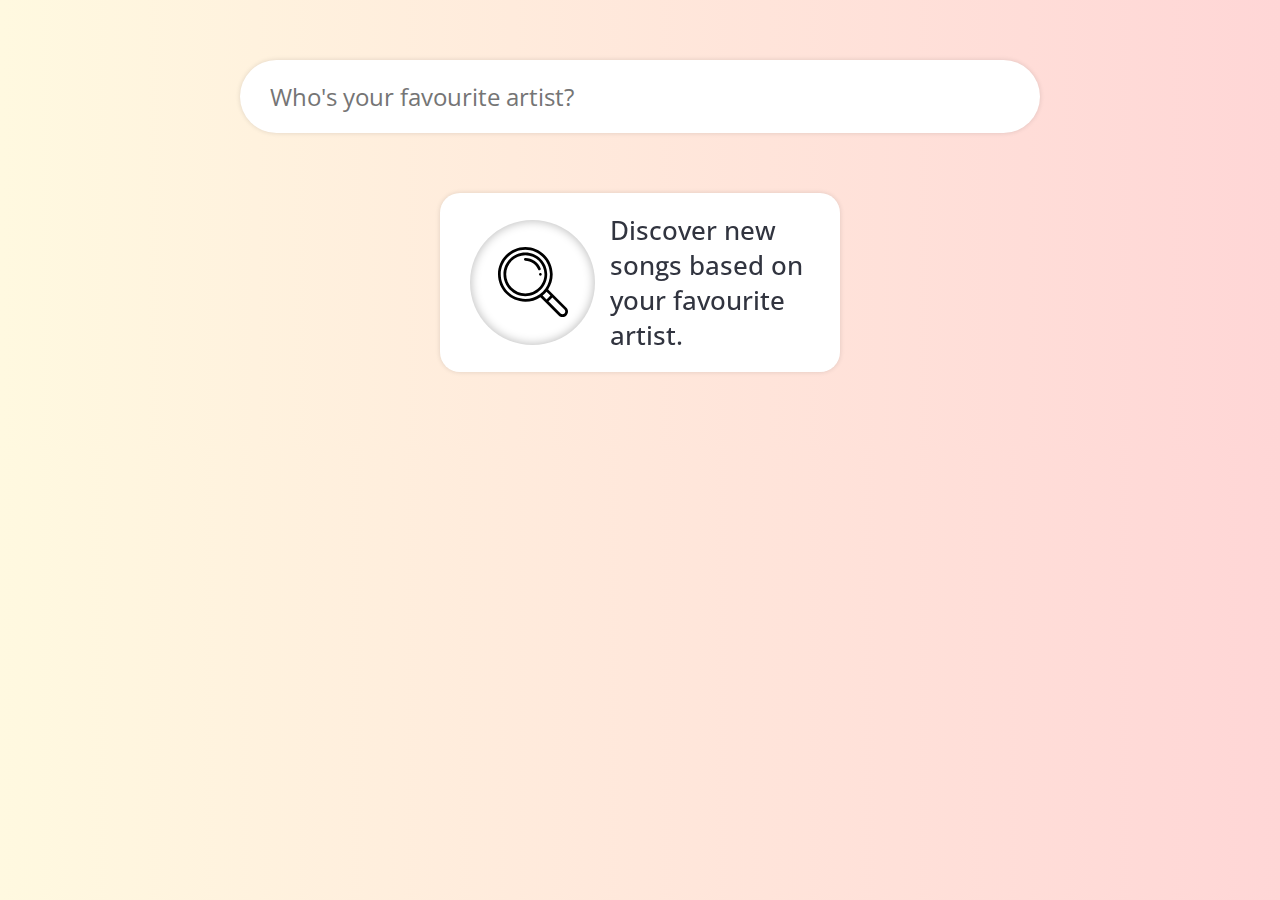
<file: index.html>
<!DOCTYPE html>
<html lang="en">
  <head>
    <meta charset="UTF-8" />
    <meta name="viewport" content="width=device-width, initial-scale=1.0" />

    <title>Who's your favourite artist?</title>

    <meta name="theme-color" content="#31343f" />
    <link rel="stylesheet" href="css/main.css" />
    <link rel="stylesheet" href="css/misc.css" />
  </head>
  <body>
    <input
      type="text"
      name="search-bar"
      id="search-bar"
      class="shadow"
      spellcheck="false"
      placeholder="Who's your favourite artist?"
      autofocus
    />

    <section id="card-holder">
      <section class="card shadow" id="help">
        <div class="image-container"></div>
        <div class="description">
          <h2>Discover new songs based on your favourite artist.</h2>
        </div>
      </section>
    </section>

    <script src="js/api/ApiWrapper.js"></script>
    <script src="js/api/MockApiWrapper.js"></script>
    <script src="js/DataHandler.js"></script>
    <script src="js/SiteDrawer.js"></script>
    <script src="js/Main.js"></script>
    <img src="media/loading.gif" class="hidden" />
  </body>
</html>
</file>
<file: css/main.css>
@import url("https://fonts.googleapis.com/css?family=Open+Sans:400,600&subset=latin-ext");

:root {
  --primary-color: #5264bf;
  --scroll-color: #ffd6d6;
  --text-color: #31343f;
  --light-text-color: #7a7d8e;

  --margin: 60px;
  --smaller-margin: 15px;

  --image-size: 125px;
}

* {
  margin: 0;
  color: var(--text-color);
  box-sizing: border-box;
  overflow-wrap: break-word;
  word-wrap: break-word;
  word-break: break-word;
}

*:focus {
  outline: none;
}

.shadow {
  box-shadow: 0 0 5px rgba(0, 0, 0, 0.125);
}

html {
  background: linear-gradient(90deg, #fff9e0 0, #ffd6d6 100%);
}

body {
  background: linear-gradient(90deg, #fff9e0 0, #ffd6d6 100%);
  padding: var(--margin) 0;
}

input[type="text"] {
  display: block;
  margin: auto;
  padding: 20px 30px;
  border-radius: 1000px;
  border: none;
  width: 100%;
  max-width: 800px;
  font: 400 1.5em "Open Sans", sans-serif;
}

#loading {
  width: 80px;
  height: 80px;
  margin: auto;
  display: block;
}

#card-holder {
  display: flex;
  flex-wrap: wrap;
  justify-content: center;
  margin: calc(var(--margin) - var(--smaller-margin)) var(--margin) 0
    var(--margin);
}

.card {
  border-radius: 20px;
  overflow: hidden;
  width: 400px;
  padding: 20px 30px;
  margin: var(--smaller-margin);
  background: white;
  display: flex;
  align-items: center;
  transition: transform 500ms;
  transform: translateY(1000px);
  backface-visibility: hidden;
}

.card > .image-container {
  width: var(--image-size);
  height: var(--image-size);
  box-shadow: inset 0px 0px 10px 1px rgba(0, 0, 0, 0.25);
  border-radius: 1000px;
  background-size: cover;
  background-repeat: no-repeat;
  background-position: center;
  flex-shrink: 0;
}

.card > .description {
  margin-left: 15px;
  width: 100%;
}

h2,
h3,
h4 {
  font-family: "Open Sans", sans-serif;
  font-weight: 400;
}

h2 {
  font-size: 1.6em;
  font-weight: 500;
  margin-bottom: -0.05em;
}

h3 {
  color: var(--light-text-color);
  font-size: 1.2em;
  margin-bottom: 1.25em;
}

h4 {
  color: var(--light-text-color);
  font-size: 1em;
  text-align: center;
}

#help {
  transform: none;
}

#help > .image-container {
  background-image: url("../media/loupe.svg");
  background-size: 70px 70px;
}

@media (max-width: 900px) {
  :root {
    --margin: 30px;
    --smaller-margin: 10px;
    --image-size: 80px;
  }

  .card {
    padding: 10px 15px;
  }

  h2 {
    font-size: 1.25em;
  }

  h3 {
    font-size: 0.95em;
  }

  h4 {
    font-size: 0.85em;
  }

  input[type="text"] {
    margin: 0 auto;
    font-size: 1.15em;
    width: calc(100vw - 4 * var(--smaller-margin));
  }

  #help > .image-container {
    background-size: 50px 50px;
  }
}
</file>
<file: css/misc.css>
/* Scrollbar. */
body::-webkit-scrollbar-track,
body::-webkit-scrollbar {
  background-color: var(--scroll-color);
  width: 12px;
}
body::-webkit-scrollbar-thumb {
  background-color: var(--primary-color);
  border-radius: 1000px;
}
/**/

/* Selections. */
::-moz-selection {
  background: var(--primary-color);
  color: white;
}
::selection {
  background: var(--primary-color);
  color: white;
}
/**/

/* Links with interactive underline. */
.link {
  text-decoration: none;
  position: relative;
  cursor: pointer;
}
.link:after {
  content: "";
  height: 5px;
  background-color: var(--primary-color);
  position: absolute;
  left: 0;
  bottom: 0;
  width: 0;
  transition: width 700ms;
  border-radius: 50px;
}
.link:hover:after {
  width: 100%;
}
/**/

.hidden {
  display: none;
}
</file>
